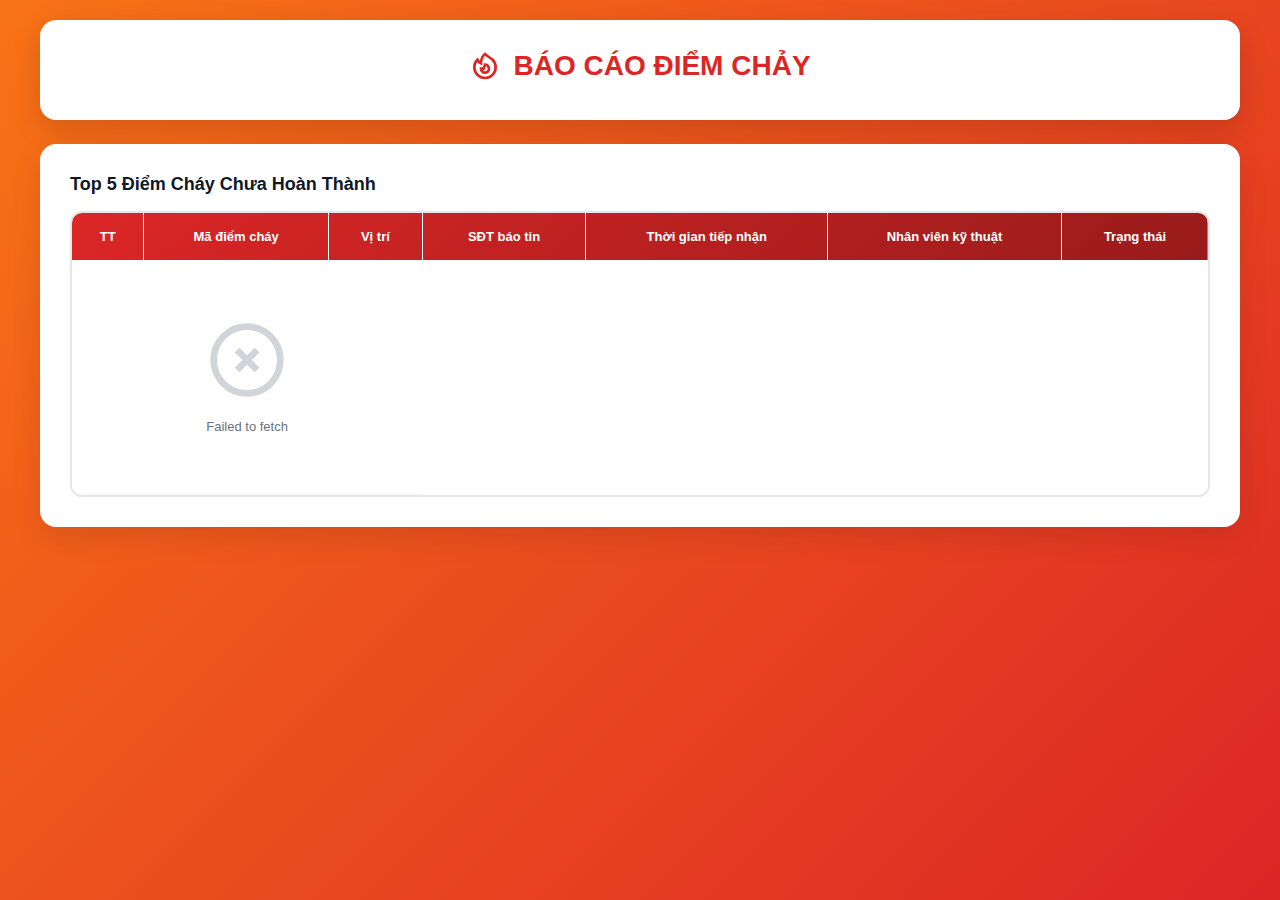
<file: components/diemChay/diemChayCT/index.html>
<!DOCTYPE html>
<html lang="vi">

<head>
  <meta charset="utf-8">
  <meta http-equiv="X-UA-Compatible" content="IE=edge">
  <meta name="viewport" content="width=device-width, initial-scale=1.0">
  <title>Báo cáo Điểm Chảy</title>
  <link rel="stylesheet" href="style.css">
</head>

<body>
  <div class="container">
    <div class="header">
      <h1>
        <svg width="32" height="32" viewBox="0 0 24 24" fill="none" stroke="currentColor" stroke-width="2">
          <path
            d="M17.657 18.657A8 8 0 016.343 7.343S7 9 9 10c0-2 .5-5 2.986-7C14 5 16.09 5.777 17.656 7.343A7.975 7.975 0 0120 13a7.975 7.975 0 01-2.343 5.657z" />
          <path d="M9.879 16.121A3 3 0 1012.015 11L11 14H9c0 .768.293 1.536.879 2.121z" />
        </svg>
        BÁO CÁO ĐIỂM CHẢY
      </h1>
    </div>
    
    <div id="infoSection" style="display:none;">
      <div class="card">
        <h2
          style="font-size: 20px; margin-bottom: 20px; color: #111827; display: flex; align-items: center; gap: 10px;">
          <svg width="24" height="24" viewBox="0 0 24 24" fill="none" stroke="currentColor" stroke-width="2">
            <path
              d="M9 12h6m-6 4h6m2 5H7a2 2 0 01-2-2V5a2 2 0 012-2h5.586a1 1 0 01.707.293l5.414 5.414a1 1 0 01.293.707V19a2 2 0 01-2 2z" />
          </svg>
          Thông Tin Điểm Cháy Sự Cố
        </h2>
        <div class="table-container">
          <table id="infoTable">
            <thead>
              <tr>
                <th style="width: 80px;">TT</th>
                <th>Nội dung</th>
                <th style="width: 200px;">Giá trị</th>
              </tr>
            </thead>
            <tbody>
              <tr>
                <td>1</td>
                <td style="text-align: left; padding-left: 20px;">Số lượng điểm chảy trong tháng</td>
                <td id="tongSoDiemChay">-</td>
              </tr>
              <tr>
                <td>2</td>
                <td style="text-align: left; padding-left: 20px;">Số lượng điểm chảy đang xử lý</td>
                <td id="soLuongDangXuLy">-</td>
              </tr>
              <tr>
                <td>3</td>
                <td style="text-align: left; padding-left: 20px;">Số lượng điểm chảy đã xử lý</td>
                <td id="soLuongDaXuLy">-</td>
              </tr>
            </tbody>
          </table>
        </div>
      </div>
    </div>

    <div id="top5Section" style="display:none;">
      <div class="card">
        <h2
          style="font-size: 20px; margin-bottom: 20px; color: #111827; display: flex; align-items: center; gap: 10px;">
          <svg width="24" height="24" viewBox="0 0 24 24" fill="none" stroke="currentColor" stroke-width="2">
            <path d="M16 21v-2a4 4 0 00-4-4H5a4 4 0 00-4 4v2" />
            <circle cx="8.5" cy="7" r="4" />
            <polyline points="17 11 19 13 23 9" />
          </svg>
          Top 5 Điểm Cháy Chưa Hoàn Thành
        </h2>
        <div id="top5Cards" class="top-5-section"></div>
      </div>
    </div>

    <div class="card">
      <h2 style="font-size: 18px; margin-bottom: 16px; color: #111827;">Top 5 Điểm Cháy Chưa Hoàn Thành</h2>
      <div class="table-container">
        <table id="resultTable">
          <thead>
            <tr>
              <th>TT</th>
              <th>Mã điểm cháy</th>
              <th>Vị trí</th>
              <th>SĐT báo tin</th>
              <th>Thời gian tiếp nhận</th>
              <th>Nhân viên kỹ thuật</th>
              <th>Trạng thái</th>
            </tr>
          </thead>
          <tbody>
            <tr>
              <td colspan="7" class="empty-state">
                <svg viewBox="0 0 24 24" fill="none" stroke="currentColor" stroke-width="2">
                  <path
                    d="M17.657 18.657A8 8 0 016.343 7.343S7 9 9 10c0-2 .5-5 2.986-7C14 5 16.09 5.777 17.656 7.343A7.975 7.975 0 0120 13a7.975 7.975 0 01-2.343 5.657z" />
                </svg>
                <p>Nhấn "Tải dữ liệu" để xem thông tin điểm cháy</p>
              </td>
            </tr>
          </tbody>
        </table>
      </div>
    </div>
  </div>

  <script src="main.js"></script>
</body>

</html>
</file>
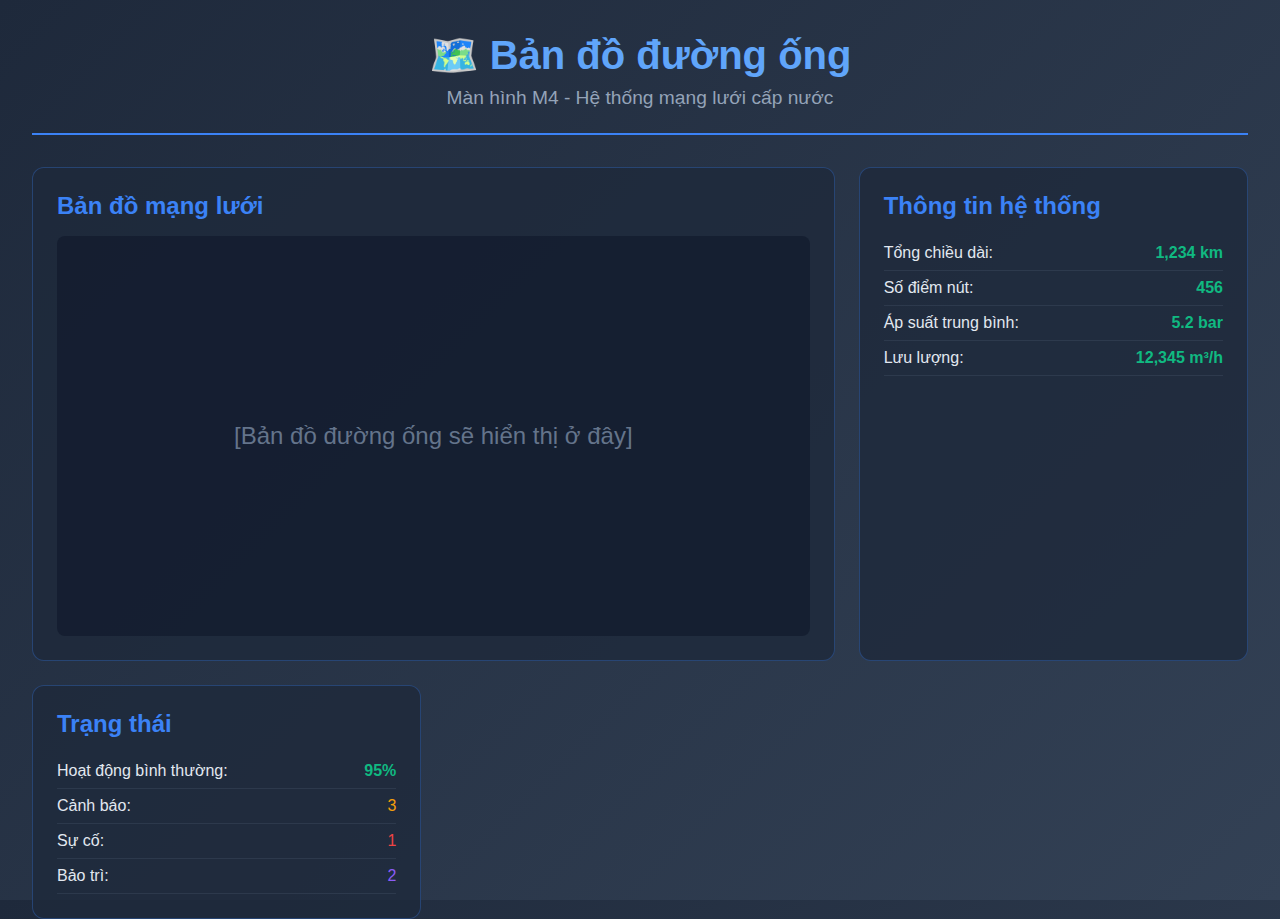
<file: screens/ban-do-duong-ong.html>
<!DOCTYPE html>
<html lang="vi">
<head>
    <meta charset="UTF-8">
    <meta name="viewport" content="width=device-width, initial-scale=1.0">
    <title>Bản đồ đường ống - M4</title>
    <style>
        * {
            margin: 0;
            padding: 0;
            box-sizing: border-box;
        }

        body {
            font-family: 'Segoe UI', Tahoma, Geneva, Verdana, sans-serif;
            background: linear-gradient(135deg, #1e293b 0%, #334155 100%);
            color: #e2e8f0;
            padding: 2rem;
            height: 100vh;
            display: flex;
            flex-direction: column;
        }

        .container {
            flex: 1;
            display: flex;
            flex-direction: column;
            gap: 2rem;
        }

        .header {
            text-align: center;
            padding-bottom: 1.5rem;
            border-bottom: 2px solid #3b82f6;
        }

        .header h1 {
            font-size: 2.5rem;
            color: #60a5fa;
            margin-bottom: 0.5rem;
        }

        .header p {
            color: #94a3b8;
            font-size: 1.2rem;
        }

        .content {
            flex: 1;
            display: grid;
            grid-template-columns: repeat(auto-fit, minmax(300px, 1fr));
            gap: 1.5rem;
        }

        .card {
            background: rgba(30, 41, 59, 0.8);
            border-radius: 12px;
            padding: 1.5rem;
            border: 1px solid rgba(59, 130, 246, 0.3);
        }

        .card h2 {
            color: #3b82f6;
            margin-bottom: 1rem;
        }

        .map-placeholder {
            width: 100%;
            height: 400px;
            background: rgba(15, 23, 42, 0.6);
            border-radius: 8px;
            display: flex;
            align-items: center;
            justify-content: center;
            color: #64748b;
            font-size: 1.5rem;
        }

        .status-item {
            display: flex;
            justify-content: space-between;
            padding: 0.5rem 0;
            border-bottom: 1px solid rgba(100, 116, 139, 0.2);
        }

        .status-value {
            color: #10b981;
            font-weight: bold;
        }
    </style>
</head>
<body>
    <div class="container">
        <div class="header">
            <h1>🗺️ Bản đồ đường ống</h1>
            <p>Màn hình M4 - Hệ thống mạng lưới cấp nước</p>
        </div>

        <div class="content">
            <div class="card" style="grid-column: span 2;">
                <h2>Bản đồ mạng lưới</h2>
                <div class="map-placeholder">
                    [Bản đồ đường ống sẽ hiển thị ở đây]
                </div>
            </div>

            <div class="card">
                <h2>Thông tin hệ thống</h2>
                <div class="status-item">
                    <span>Tổng chiều dài:</span>
                    <span class="status-value">1,234 km</span>
                </div>
                <div class="status-item">
                    <span>Số điểm nút:</span>
                    <span class="status-value">456</span>
                </div>
                <div class="status-item">
                    <span>Áp suất trung bình:</span>
                    <span class="status-value">5.2 bar</span>
                </div>
                <div class="status-item">
                    <span>Lưu lượng:</span>
                    <span class="status-value">12,345 m³/h</span>
                </div>
            </div>

            <div class="card">
                <h2>Trạng thái</h2>
                <div class="status-item">
                    <span>Hoạt động bình thường:</span>
                    <span class="status-value">95%</span>
                </div>
                <div class="status-item">
                    <span>Cảnh báo:</span>
                    <span style="color: #f59e0b;">3</span>
                </div>
                <div class="status-item">
                    <span>Sự cố:</span>
                    <span style="color: #ef4444;">1</span>
                </div>
                <div class="status-item">
                    <span>Bảo trì:</span>
                    <span style="color: #8b5cf6;">2</span>
                </div>
            </div>
        </div>
    </div>
</body>
</html>
</file>
<file: components/diemChay/diemChayCT/style.css>
* {
    margin: 0;
    padding: 0;
    box-sizing: border-box;
}

body {
    font-family: -apple-system, BlinkMacSystemFont, "Segoe UI", Roboto, "Helvetica Neue", Arial, sans-serif;
    background: linear-gradient(135deg, #f97316 0%, #dc2626 100%);
    min-height: 100vh;
    padding: 20px;
    color: #333;
}

.container {
    max-width: 1200px;
    margin: 0 auto;
}

.header {
    background: white;
    padding: 30px;
    border-radius: 16px;
    box-shadow: 0 10px 30px rgba(0, 0, 0, 0.15);
    margin-bottom: 24px;
    text-align: center;
}

.header h1 {
    font-size: 28px;
    color: #dc2626;
    margin-bottom: 8px;
    display: flex;
    align-items: center;
    justify-content: center;
    gap: 12px;
}

.header p {
    color: #6b7280;
    font-size: 14px;
    margin-top: 8px;
}

.alert-banner {
    background: linear-gradient(135deg, #fef3c7 0%, #fde68a 100%);
    border-left: 4px solid #f59e0b;
    padding: 16px 20px;
    border-radius: 12px;
    margin-bottom: 24px;
    display: flex;
    align-items: start;
    gap: 12px;
}

.alert-banner svg {
    flex-shrink: 0;
    margin-top: 2px;
}

.alert-content h3 {
    color: #92400e;
    font-size: 14px;
    font-weight: 600;
    margin-bottom: 4px;
}

.alert-content p {
    color: #78350f;
    font-size: 13px;
    line-height: 1.6;
}

.card {
    background: white;
    border-radius: 16px;
    box-shadow: 0 10px 30px rgba(0, 0, 0, 0.1);
    padding: 30px;
    margin-bottom: 24px;
}

.search-section {
    display: grid;
    grid-template-columns: 1fr auto;
    gap: 16px;
    margin-bottom: 24px;
    align-items: end;
}

.form-group {
    display: flex;
    flex-direction: column;
    gap: 8px;
}

.form-group label {
    font-weight: 600;
    color: #374151;
    font-size: 14px;
    display: flex;
    align-items: center;
    gap: 6px;
}

.search-input-wrapper {
    position: relative;
}

.search-input-wrapper input {
    width: 100%;
    padding: 14px 48px 14px 44px;
    border: 2px solid #e5e7eb;
    border-radius: 12px;
    font-size: 15px;
    transition: all 0.3s ease;
    font-family: inherit;
}

.search-input-wrapper input:focus {
    outline: none;
    border-color: #dc2626;
    box-shadow: 0 0 0 3px rgba(220, 38, 38, 0.1);
}

.search-icon {
    position: absolute;
    left: 14px;
    top: 50%;
    transform: translateY(-50%);
    color: #9ca3af;
}

.btn {
    padding: 14px 28px;
    border: none;
    border-radius: 12px;
    font-size: 14px;
    font-weight: 600;
    cursor: pointer;
    transition: all 0.3s ease;
    display: flex;
    align-items: center;
    gap: 8px;
    font-family: inherit;
    white-space: nowrap;
}

.btn-primary {
    background: linear-gradient(135deg, #dc2626 0%, #991b1b 100%);
    color: white;
}

.btn-primary:hover:not(:disabled) {
    transform: translateY(-2px);
    box-shadow: 0 8px 20px rgba(220, 38, 38, 0.4);
}

.btn:disabled {
    opacity: 0.6;
    cursor: not-allowed;
}

.status {
    display: flex;
    align-items: center;
    gap: 10px;
    padding: 12px 20px;
    border-radius: 10px;
    font-size: 14px;
    font-weight: 500;
    margin-top: 16px;
}

.status.loading {
    background: #dbeafe;
    color: #1e40af;
}

.status.success {
    background: #dcfce7;
    color: #166534;
}

.status.error {
    background: #fee2e2;
    color: #991b1b;
}

.top-5-section {
    display: grid;
    grid-template-columns: repeat(auto-fit, minmax(220px, 1fr));
    gap: 16px;
    margin-bottom: 24px;
}

.rank-card {
    background: white;
    border-radius: 12px;
    padding: 20px;
    box-shadow: 0 4px 12px rgba(0, 0, 0, 0.08);
    border: 2px solid #f3f4f6;
    position: relative;
    overflow: hidden;
    transition: all 0.3s ease;
}

.rank-card:hover {
    transform: translateY(-4px);
    box-shadow: 0 8px 20px rgba(0, 0, 0, 0.12);
}

.rank-card.rank-1 {
    border-color: #fbbf24;
    background: linear-gradient(135deg, #fffbeb 0%, #fef3c7 100%);
}

.rank-card.rank-2 {
    border-color: #94a3b8;
    background: linear-gradient(135deg, #f8fafc 0%, #e2e8f0 100%);
}

.rank-card.rank-3 {
    border-color: #f97316;
    background: linear-gradient(135deg, #fff7ed 0%, #ffedd5 100%);
}

.rank-badge {
    position: absolute;
    top: 12px;
    right: 12px;
    width: 32px;
    height: 32px;
    border-radius: 50%;
    display: flex;
    align-items: center;
    justify-content: center;
    font-weight: 700;
    font-size: 14px;
    color: white;
}

.rank-1 .rank-badge {
    background: #fbbf24;
}

.rank-2 .rank-badge {
    background: #94a3b8;
}

.rank-3 .rank-badge {
    background: #f97316;
}

.rank-card:not(.rank-1):not(.rank-2):not(.rank-3) .rank-badge {
    background: #6b7280;
}

.rank-card .label {
    font-size: 12px;
    color: #6b7280;
    text-transform: uppercase;
    font-weight: 600;
    margin-bottom: 8px;
}

.rank-card .value {
    font-size: 28px;
    font-weight: 700;
    color: #111827;
    margin-bottom: 8px;
}

.rank-card .details {
    font-size: 13px;
    color: #6b7280;
    line-height: 1.4;
}

.table-container {
    overflow-x: auto;
    border-radius: 12px;
    border: 2px solid #e5e7eb;
    max-height: 600px;
    overflow-y: auto;
}

table {
    width: 100%;
    border-collapse: collapse;
    background: white;
}

thead {
    background: linear-gradient(135deg, #dc2626 0%, #991b1b 100%);
    color: white;
    position: sticky;
    top: 0;
    z-index: 10;
}

th {
    padding: 16px 14px;
    text-align: center;
    font-weight: 600;
    font-size: 13px;
    border-right: 1px solid rgba(255, 255, 255, 0.1);
}

th:last-child {
    border-right: none;
}

td {
    padding: 14px;
    border-bottom: 1px solid #f3f4f6;
    font-size: 13px;
    text-align: center;
}

tbody tr:hover {
    background: #fef2f2;
}

.text-center {
    text-align: center;
}

.badge {
    background: #dc2626;
    color: white;
    padding: 4px 12px;
    border-radius: 20px;
    font-size: 12px;
    font-weight: 600;
}

.empty-state {
    text-align: center;
    padding: 60px 20px;
    color: #6b7280;
}

.empty-state svg {
    width: 80px;
    height: 80px;
    margin-bottom: 16px;
    opacity: 0.3;
}

@media (max-width: 768px) {
    .search-section {
        grid-template-columns: 1fr;
    }

    .top-5-section {
        grid-template-columns: 1fr;
    }

    table {
        font-size: 11px;
    }

    th,
    td {
        padding: 10px 8px;
    }
}

.spinner {
    border: 3px solid #f3f4f6;
    border-top: 3px solid #dc2626;
    border-radius: 50%;
    width: 20px;
    height: 20px;
    animation: spin 1s linear infinite;
}

@keyframes spin {
    0% {
        transform: rotate(0deg);
    }

    100% {
        transform: rotate(360deg);
    }
}

.note-section {
    background: #f9fafb;
    border-left: 4px solid #dc2626;
    padding: 16px 20px;
    border-radius: 8px;
    margin-top: 24px;
}

.note-section h4 {
    color: #111827;
    font-size: 14px;
    font-weight: 600;
    margin-bottom: 8px;
}

.note-section p {
    color: #4b5563;
    font-size: 13px;
    line-height: 1.6;
    font-style: italic;
}
</file>
